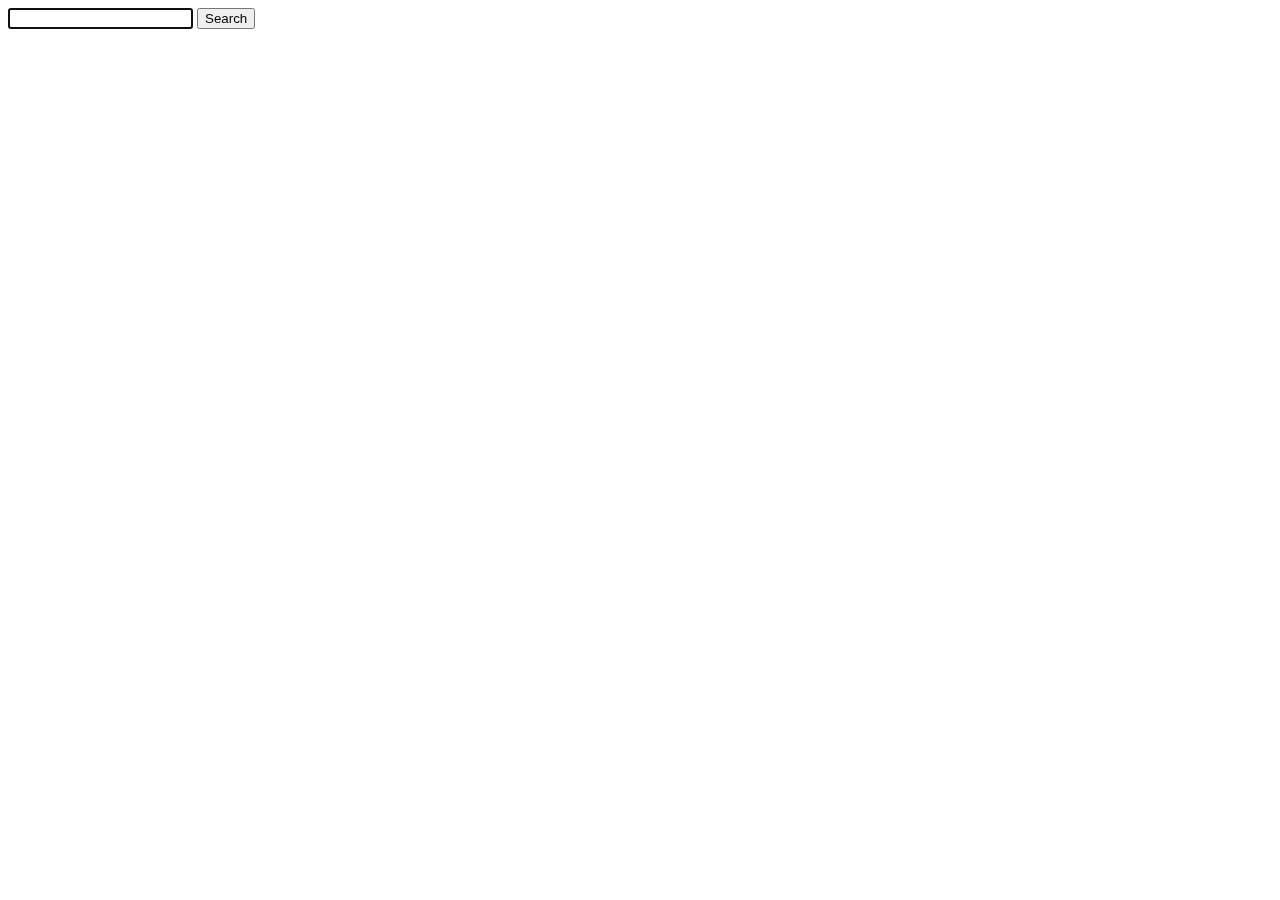
<file: assets/test folder/Heather/movieapi.html>
<!DOCTYPE html>
<html lang="en">
<head>
    <meta charset="UTF-8">
    <meta name="viewport" content="width=device-width, initial-scale=1.0">
    <title>Document</title>
</head>
<body>
    
    <form id="user-form" class="card-body">
        <input name="search" id="search-input" type="text" autofocus="true" class="form-input" />
        <button type="submit" id="btn">Search</button>
    </form>
    <div id="main">

    </div>
    <script
      src="https://code.jquery.com/jquery-3.7.1.min.js"
      integrity="sha256-/JqT3SQfawRcv/BIHPThkBvs0OEvtFFmqPF/lYI/Cxo="
      crossorigin="anonymous"
    ></script>
    <script src="./movieapi.js"></script>
</body>
</html>
</file>
